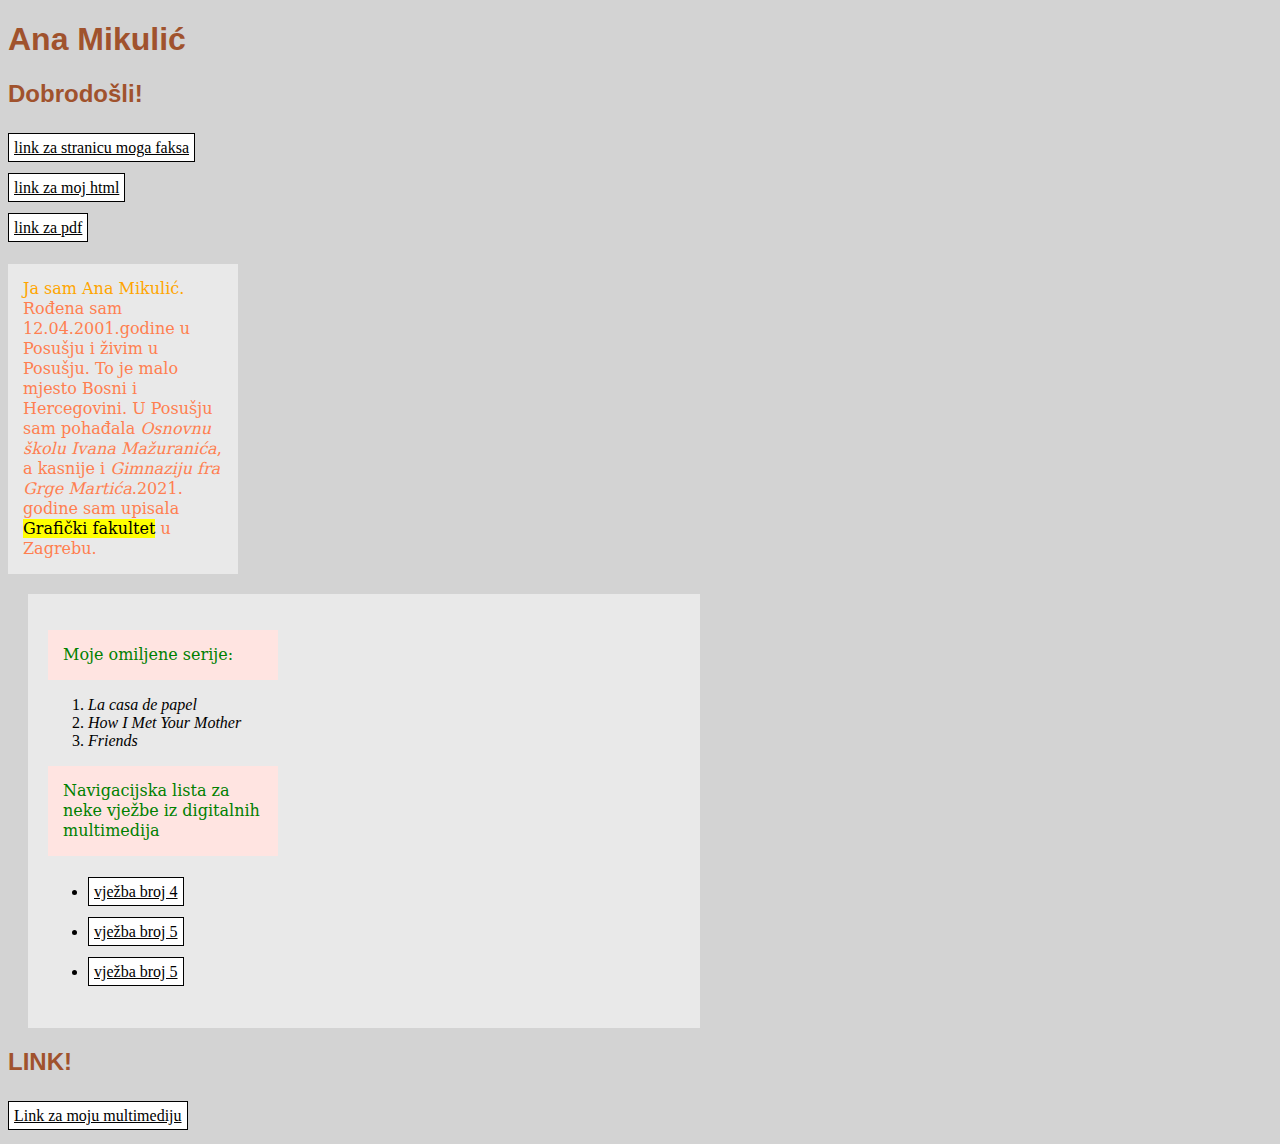
<file: index.html>
<!DOCTYPE html>
<html>
<head>
  <title>Ana Mikulić</title>
  <link rel="stylesheet" href="still/still.css"/>
</head>
<body>  
  <h1>Ana Mikulić</h1>
  <h2>Dobrodošli!</h2>
  <a href="https://www.grf.unizg.hr/">link za stranicu moga faksa</a><br/>
  <a href="index.html">link za moj html</a><br/>
  <a href="dokumenti 3/3 vježba.pdf">link za pdf</a>
  <p class="paragraf_2"><span style=color:orange;>Ja sam Ana Mikulić.</span> Rođena sam 12.04.2001.godine u Posušju i živim u Posušju. To je malo mjesto Bosni i Hercegovini. U Posušju sam pohađala <i>Osnovnu školu Ivana Mažuranića</i>, a kasnije i <i>Gimnaziju fra Grge Martića</i>.2021. godine sam upisala <mark>Grafički fakultet</mark> u Zagrebu.</p>
 <div class="novi_blok">
 <p>Moje omiljene serije:</p>
  <ol>
  <li> <i>La casa de papel</i></li>
  <li> <i>How I Met Your Mother</i></li>
  <li> <i>Friends</i></li>
  </ol>
  <nav>
<p>Navigacijska lista za neke vježbe iz digitalnih multimedija</p>
<ul>
<li><a href="dokumenti 2/ana mikulic dm.pdf"> vježba broj 4</a></li>
<li><a href="slike/1. slika.jpg"> vježba broj 5</a></li>
<li><a href="slike/2.slika.jpg"> vježba broj 5</a></li>
</ul>
</nav> 
</div>
<h2>LINK!</h2>
<a href="moja multimedija.html">Link za moju multimediju</a>
</body>
</html>
</file>
<file: still/still.css>
@charset "utf-8";
/*CSS Document*/
p {
	color: green;
	font-family: Constantia, "Lucida Bright", "DejaVu Serif", Georgia, "serif";
	font-size: 16px;
	line-height: 20px;
	width: 200px;
	background-color: MistyRose;
	padding: 15px;
}
.paragraf_2{color:Coral; background-color:rgba(255, 255, 255, 0.5)}
.novi_blok{
	background-color:rgba(255, 255, 255, 0.5);
	padding: 20px;
	margin:20px;
	width:50%;
}
h2,h1{
	font-family: Gotham, "Helvetica Neue", Helvetica, Ariel, "sans-serif";
	color: Sienna;	
}
span{
	color:Maroon;
}
body{
	background-color: lightgray;
}
a:link{
	color:black;
	background-color: white;
	padding: 5px;
	line-height: 40px;
	border: 1px solid #000000;
}
a:hover{
	background-color:darkgray;
}
img{
	height:200px;
}
</file>
